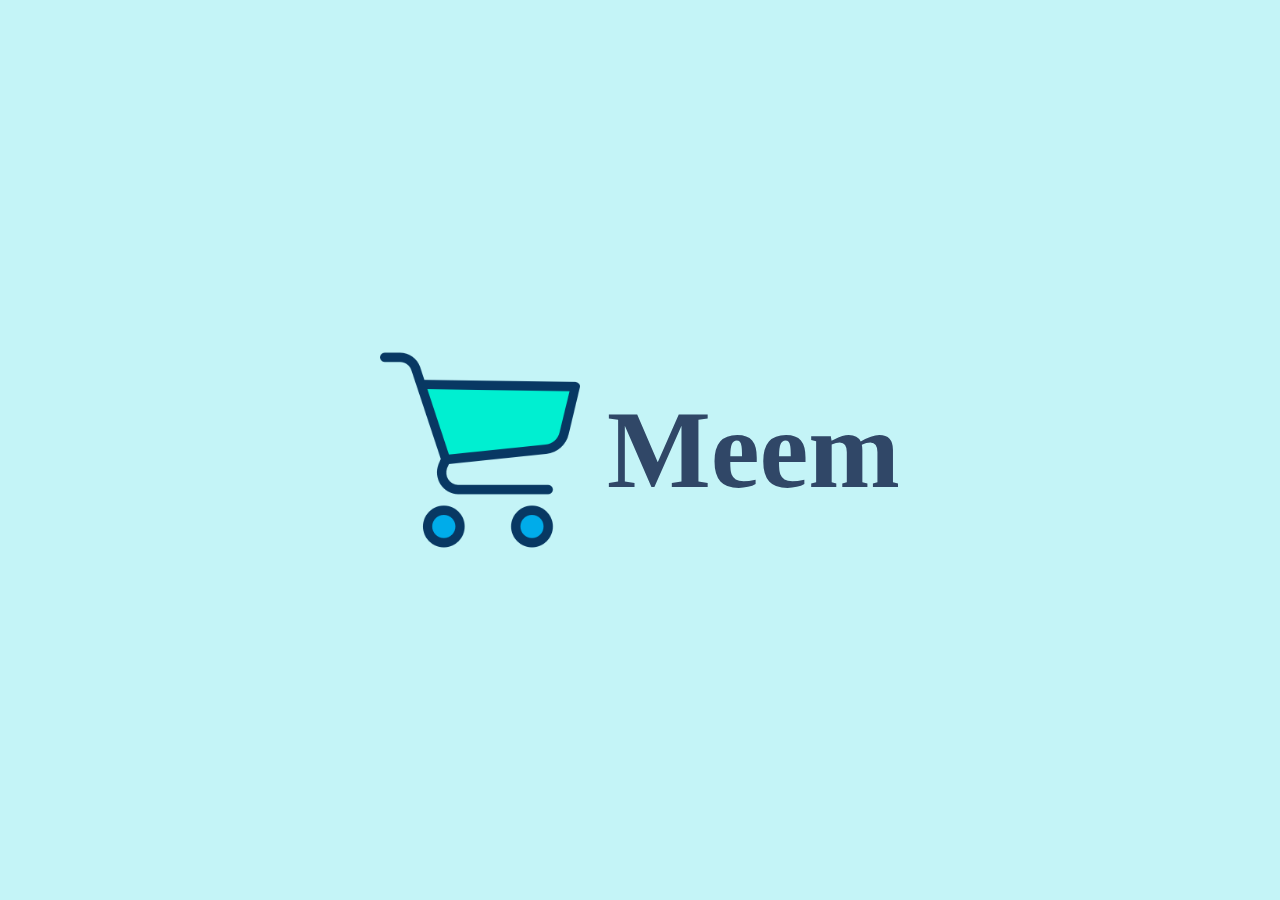
<file: meem/cover.html>
<html>
    <head>
        <title>Meem</title>
        <!-- <link rel="stylesheet" href="./aboutUsPage/aboutUsStyle.css"> -->
        <html lang="ar-sa">
<meta charset="UTF-8" />
<style>
   body{
    margin: 0px;
    font-family: 'cairo';
    min-height: 100vh;
    background-color: #b2f0f5c2;
    display: flex;
    flex-direction: column;
    align-items: center;
    justify-content: center;
}
a{
    text-decoration: none;
    color: black;
    width: fit-content;
}
.box{
    margin: 5PX 20PX;
align-content: center;
 display: inline-flex;
 justify-content: space-between;
 align-items: center;
  width: 520px;;
}
.logo{
    width: 200px;
    transition: all .3s;
}
.logo:hover{
    transform: scale(1.2,1.2) rotate(-5deg);
}
#onshop{
    font-size: 110px;;
    font-weight: bold;
    color: rgb(48 71 103);
    FONT-FAMILY: Cursive;
}
</style>
    </head>
<body>
    <div class="box">
         <a href="./index.html"><img class="logo" src="./main/shopping-cart.png"></a>
         <a href="./index.html"><div id="onshop">Meem</div></a>
 </div>
</body>
</file>
